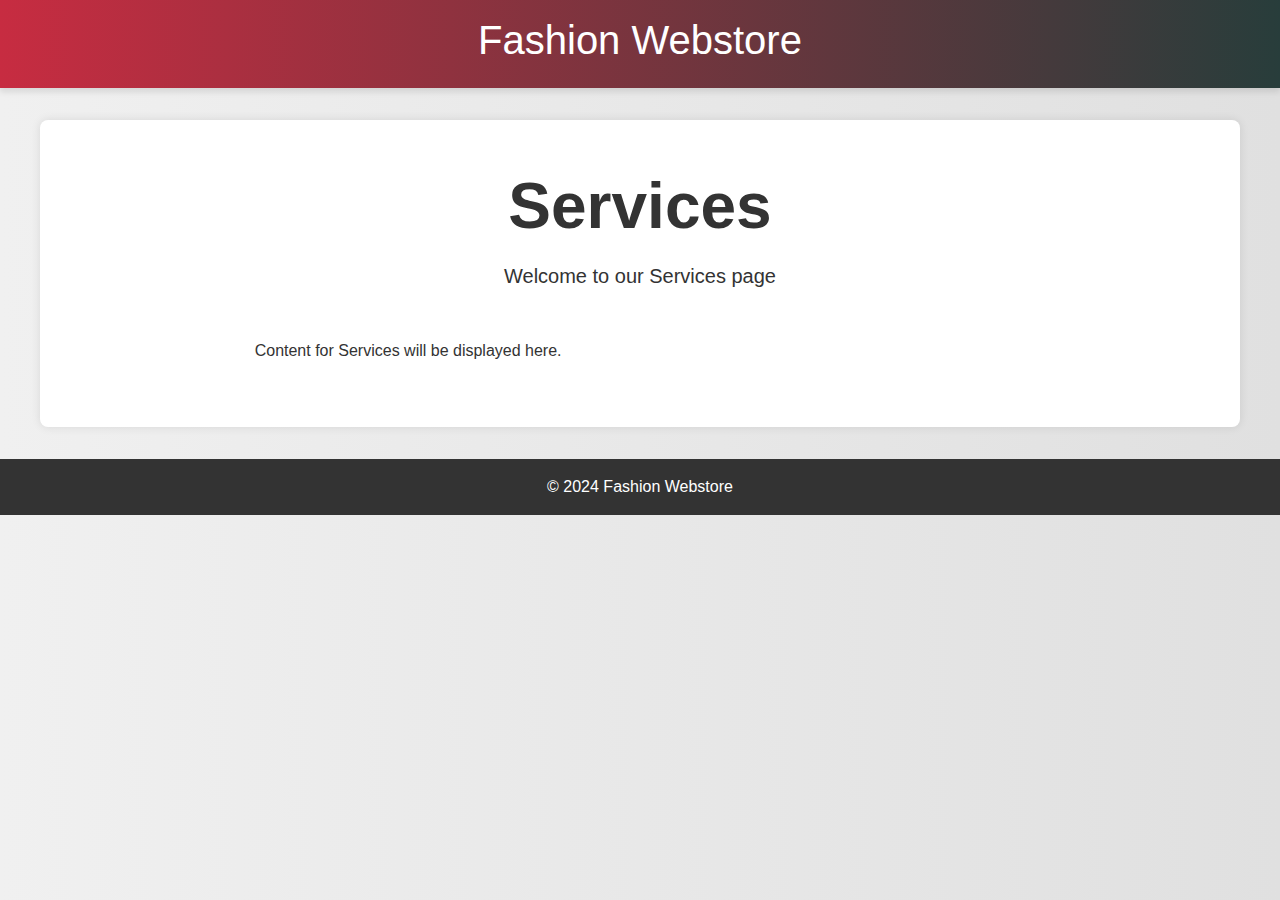
<file: services.html>
<!DOCTYPE html>
<html lang="en">
<head>
    <meta charset="UTF-8">
    <meta name="viewport" content="width=device-width, initial-scale=1.0">
    <title>Services</title>
    <link href="styles.css" rel="stylesheet"/>
<link href="https://cdn.jsdelivr.net/npm/bootstrap@5.3.0/dist/css/bootstrap.min.css" rel="stylesheet"/>
<link href="https://cdnjs.cloudflare.com/ajax/libs/font-awesome/6.0.0/css/all.min.css" rel="stylesheet"/>
<link href="https://unpkg.com/aos@2.3.1/dist/aos.css" rel="stylesheet"/>
<link href="https://cdn.jsdelivr.net/npm/swiper@8/swiper-bundle.min.css" rel="stylesheet"/>
<meta charset="utf-8"/>
<meta content="width=device-width, initial-scale=1.0" name="viewport"/>
<title>Fashion Webstore - Winter Collection</title>

    <link rel="stylesheet" href="styles.css">
</head>
<body>
    <header>
<h1>Fashion Webstore</h1>
</header>
    
    
        <main class="container py-5">
            <div class="text-center mb-5">
                <h1 class="display-3 fw-bold mb-3">Services</h1>
                <p class="lead">Welcome to our Services page</p>
            </div>
            <div class="row">
                <div class="col-md-8 mx-auto">
                    <p>Content for Services will be displayed here.</p>
                </div>
            </div>
        </main>
        
    
    <footer>
        © 2024 Fashion Webstore
    </footer>
    
    <script src="scripts.js"></script>
</body>
</html>
</file>
<file: styles.css>
body {
            font-family: 'Arial', sans-serif;
            margin: 0;
            padding: 0;
            background: linear-gradient(to right, #f0f0f0, #e0e0e0);
            color: #333;
        }

        header {
            background: linear-gradient(to right, #c72c41, #283d3b);
            color: white;
            padding: 1em 0;
            text-align: center;
            box-shadow: 0 4px 6px rgba(0, 0, 0, 0.1);
        }

        nav {
            display: flex;
            justify-content: center;
            background-color: #333;
            padding: 0.5em 0;
        }

        nav a {
            color: white;
            text-decoration: none;
            padding: 0.5em 1em;
            margin: 0 0.5em;
            border-radius: 5px;
            transition: background-color 0.3s ease;
        }

        nav a:hover {
            background-color: #555;
        }

        .container {
            max-width: 1200px;
            margin: 2em auto;
            padding: 1em;
            background-color: white;
            box-shadow: 0 0 10px rgba(0, 0, 0, 0.1);
            border-radius: 8px;
        }

        .hero {
            text-align: center;
            padding: 2em 0;
            background: linear-gradient(to bottom, #fff, #f9f9f9);
        }

        .hero h1 {
            font-size: 3em;
            margin-bottom: 0.5em;
            color: #283d3b;
        }

        .hero p {
            font-size: 1.2em;
            color: #555;
        }

        .products {
            display: grid;
            grid-template-columns: repeat(auto-fit, minmax(250px, 1fr));
            gap: 1.5em;
            padding: 1em;
        }

        .product {
            border: 1px solid #ddd;
            padding: 1em;
            border-radius: 8px;
            text-align: center;
            transition: transform 0.3s ease;
        }

        .product:hover {
            transform: translateY(-5px);
            box-shadow: 0 4px 6px rgba(0, 0, 0, 0.1);
        }

        .product img {
            max-width: 100%;
            height: auto;
            margin-bottom: 0.5em;
        }

        .product h3 {
            margin-bottom: 0.3em;
            color: #283d3b;
        }

        .product p {
            font-size: 0.9em;
            color: #555;
        }

        .product button {
            background-color: #c72c41;
            color: white;
            border: none;
            padding: 0.7em 1.2em;
            border-radius: 5px;
            cursor: pointer;
            transition: background-color 0.3s ease;
        }

        .product button:hover {
            background-color: #a52134;
        }

        #cart {
            position: fixed;
            top: 1em;
            right: 1em;
            background-color: #fff;
            border: 1px solid #ddd;
            padding: 1em;
            border-radius: 8px;
            box-shadow: 0 2px 4px rgba(0, 0, 0, 0.1);
            z-index: 1000;
        }

        #cart h2 {
            margin-top: 0;
            font-size: 1.2em;
            color: #283d3b;
        }

        #cart ul {
            list-style: none;
            padding: 0;
        }

        #cart li {
            padding: 0.5em 0;
            border-bottom: 1px solid #eee;
        }

        #cart button {
            background-color: #283d3b;
            color: white;
            border: none;
            padding: 0.5em 1em;
            border-radius: 5px;
            cursor: pointer;
            transition: background-color 0.3s ease;
        }

        #cart button:hover {
            background-color: #1a2422;
        }

        footer {
            background-color: #333;
            color: white;
            text-align: center;
            padding: 1em 0;
            margin-top: 2em;
        }

        @media (max-width: 768px) {
            .products {
                grid-template-columns: repeat(auto-fit, minmax(150px, 1fr));
            }
        }
</file>
